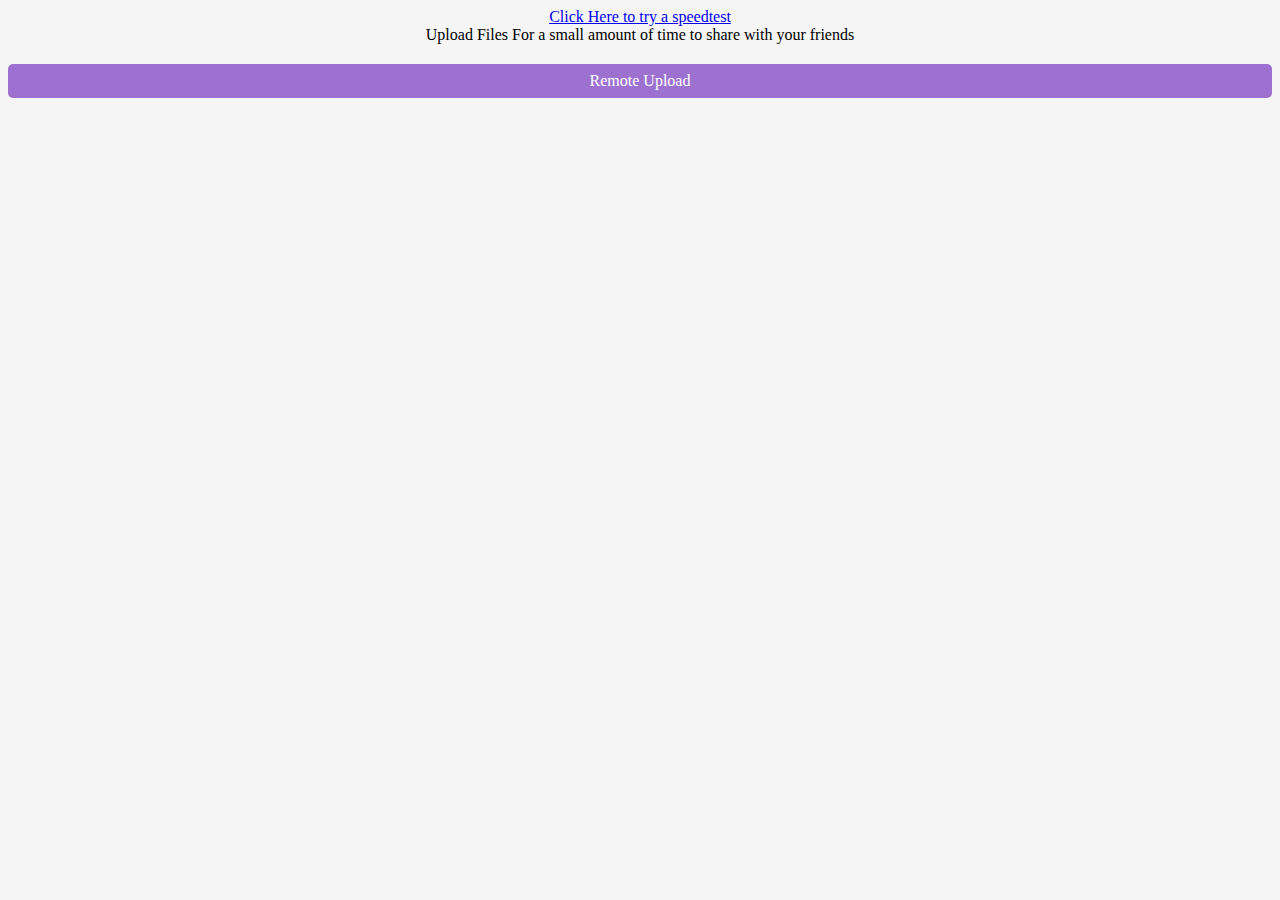
<file: templates/index.html>
<!DOCTYPE html>
<html>
  <head>
    <meta charset="utf-8" />
    <meta http-equiv="X-UA-Compatible" content="IE=edge" />
    <title>TempFiles-Save any file for quick sharing</title>
    <link rel="stylesheet" href="/static/cssmin/main.css" />
    <meta name="viewport" content="width=device-width, initial-scale=1" />
  </head>

  <body>
    <div class="center">
      <div>
        <div>
          <span><a href="/speedtest/">Click Here to try a speedtest</a></span>
        </div>
        <div>
          Upload Files For a small amount of time to share with your friends
        </div>
        <div class="rmt-u" id="rmt-u" style="display: block">Remote Upload</div>
        <div id="rmtbh" style="display: none">
          <form action="/fetch_url">
            <input
              class="ipgs"
              style="
                user-select: auto;
                text-transform: none;
                overflow-x: scroll;
                max-width: 100%;
              "
              id="remote_inp"
              name="u"
              placeholder="enter url"
            />

            <button class="ipgs" id="gobtn">Go</button>
          </form>
          <div class="filearea" style="margin: 20px">
            <input id="file-u" type="file" style="display: none" />
            <div id="sp_oc" style="font-size: 12" class="rmt-u up-files">
              Upload Files
            </div>
            <div style="display: none" id="rdf">
              <div id="filact">{{action}} File</div>
              <button
                id="progress-div"
                class="btnv"
                style="background-color: #6200ee"
              ></button>
            </div>
          </div>
          <div id="results">
            <div style="display: none" id="xrhf">
              <div style="margin-bottom: 5px">
                Click on the buttons to copy the values
              </div>
              <div>New File Name:<span id="fname"></span></div>
              <div>Your File URL is:</div>
              <input id="file-url" class="btnv" readonly />
              <div style="margin-left: 8px" id="file-url_helper"></div>
            </div>
          </div>
        </div>
      </div>
    </div>
    <script src="/static/jsmin/fileutils.js"></script>
    <script>
      const span = document.getElementById("sp_oc"),
        fileu = document.getElementById("file-u");
      span.addEventListener("click", (e) => {
        fileu.click();
      });
      fileu.onchange = (e) => {
        upload(e);
      };
      document.getElementById("rmt-u").onclick = function () {
        unfade(document.getElementById("rmtbh"));
      };
    </script>
  </body>
</html>
</file>
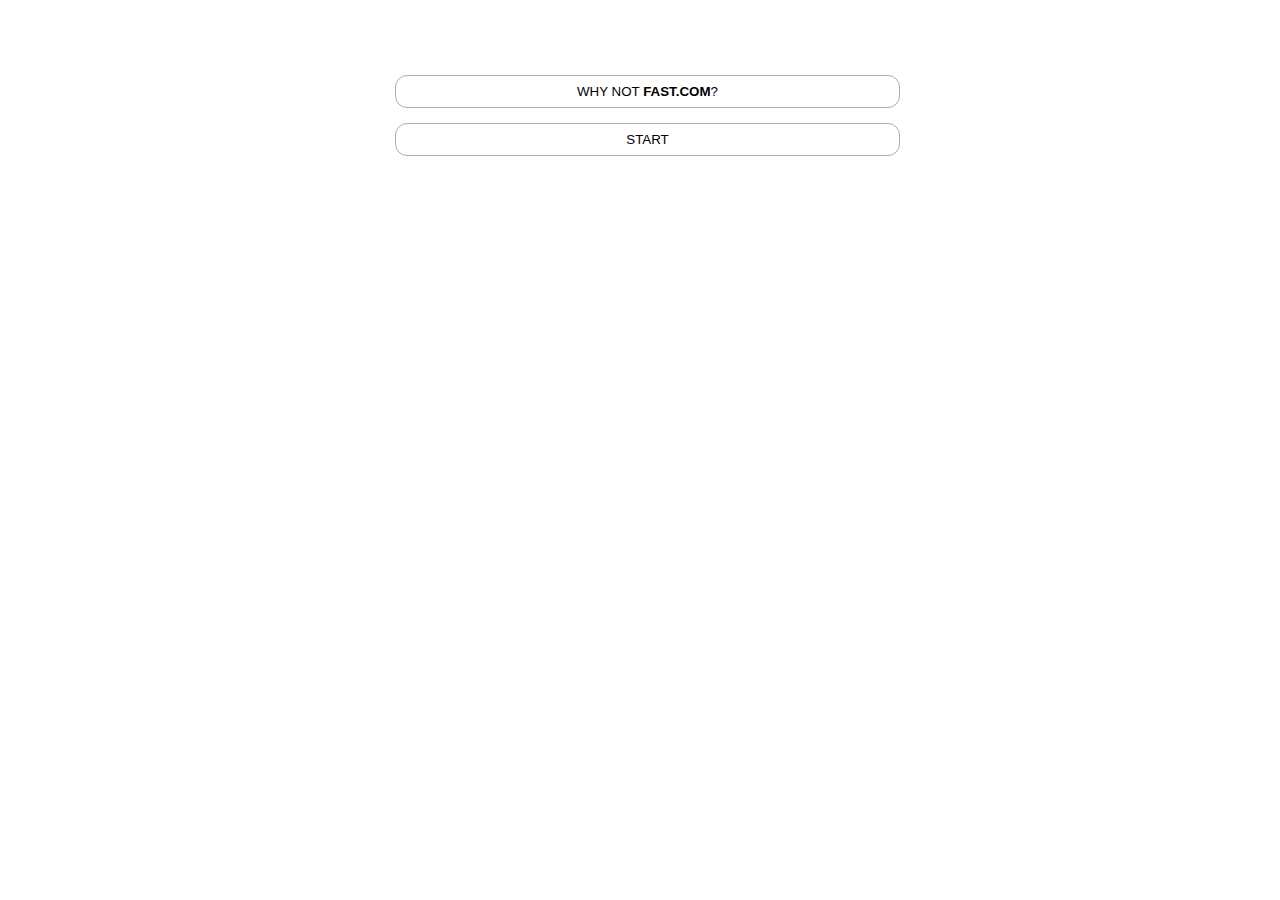
<file: templates/speed.html>
<!DOCTYPE html>
<html lang="en">
  <head>
    <meta charset="UTF-8" />
    <meta name="viewport" content="width=device-width, initial-scale=1.0" />
    <meta http-equiv="X-UA-Compatible" content="ie=edge" />
    <title>SpeedTest</title>
    <style>
      .center {
        margin: auto;
        text-align: center;
      }

      .info {
        padding: 8px;
        margin-left: 15px;
        margin-top: 15px;
        max-width: 90%;
        border-radius: 12px;
        border: 1px solid rgb(175, 174, 174);
        width: 40%;
        outline: none;
        background: white;
        text-transform: uppercase;
        cursor: pointer;
        user-select: none;
        transition: 0.5s;
      }

      #speedtests {
        font-weight: bold;
        transition: 0.1s;
      }

      ._ans_ {
        display: none;
        margin-top: 10px;
        opacity: 0.1;
      }

      .btnv:hover,
      .btnc:active {
        box-shadow: 2px 2px #d9dce0;
        background-color: #6200ee;
        color: #fff;
      }

      #btn_s,
      .btnv {
        background-color: #fff;
        border-radius: 5px;
        padding: 4px;
        max-width: 50%;
        border: 1px solid #6200ee;
        outline: none;
        color: #6200ee;
        min-width: 80px;
        margin: 10px;
        cursor: pointer;
      }

      .avgd {
        display: none;
        text-align: left;
        margin-top: 10px;
        margin-bottom: 10px;
      }
    </style>
  </head>

  <body>
    <div class="center">
      <div id="main">
        <div id="content">
          <div style="margin-top: 60px">
            <button class="info" id="info-st">
              Why not <span id="speedtests">Fast.com</span>?
            </button>
            <div id="spdinfo" class="_ans_" style="display: none">
              I believe Some ISPs speed up your connection when they realise you
              are on a speed test site..so to find out if that't true I made
              this
            </div>
          </div>
          <div>
            <button class="info" id="start_btn">Start</button>
          </div>
          <div id="testarea" style="margin-top: 20px; display: none">
            <div style="display: block; text-align: left">Download Data:</div>
            <div class="avgd" id="avg_dl"></div>
            <button
              id="progress-div_dl"
              class="btnv"
              style="
                background-color: #6200ee;
                width: 0px;
                display: block;
                opacity: 0;
              "
            ></button>
            <div style="display: block; text-align: left">Upload Data:</div>
            <div class="avgd" id="avg_ul"></div>
            <button
              id="progress-div_ul"
              class="btnv"
              style="
                background-color: #6200ee;
                width: 0px;
                display: block;
                opacity: 0;
              "
            ></button>
          </div>
        </div>
      </div>
    </div>
    <script src="/static/js/speedtest.js"></script>
  </body>
</html>
</file>
<file: static/cssmin/main.css>
.center{margin:auto;text-align:center}body{background-color:#f5f5f5}.rmt-u{margin-top:20px;background-color:#9d71d0;color:#fff;display:inline-block;padding:8px;border-radius:5px;cursor:pointer;user-select:none}.up-files:hover,.up-files:active{box-shadow:#f5f5f5}#btn_s:hover,#btn_s:active,.btnv:hover,.btnc:active{box-shadow:2px 2px #d9dce0;background-color:#6200ee;color:#fff}#btn_s,.btnv{background-color:#fff;border-radius:5px;padding:4px;border:1px solid #6200ee;outline:0;color:#6200ee;min-width:80px;margin:10px;cursor:pointer}.ipg{-moz-border-radius:3px;-webkit-border-radius:3px;border-radius:3px;padding:8px;border:0;outline:0;background:#3367d6;color:white;text-transform:uppercase;cursor:pointer;-webkit-touch-callout:none;-webkit-user-select:none;-khtml-user-select:none;-moz-user-select:none;-ms-user-select:none;user-select:none;transition:.5s}.ipgs{border-radius:5px;margin:6px;padding:8px;border:1px solid #dfe1e5;width:100%;outline:0;background:white;text-transform:uppercase;cursor:pointer;user-select:none;transition:.5s}.cst{margin-right:auto;margin-left:auto;text-align:center}#div,#download_link{margin-top:10px}
</file>
